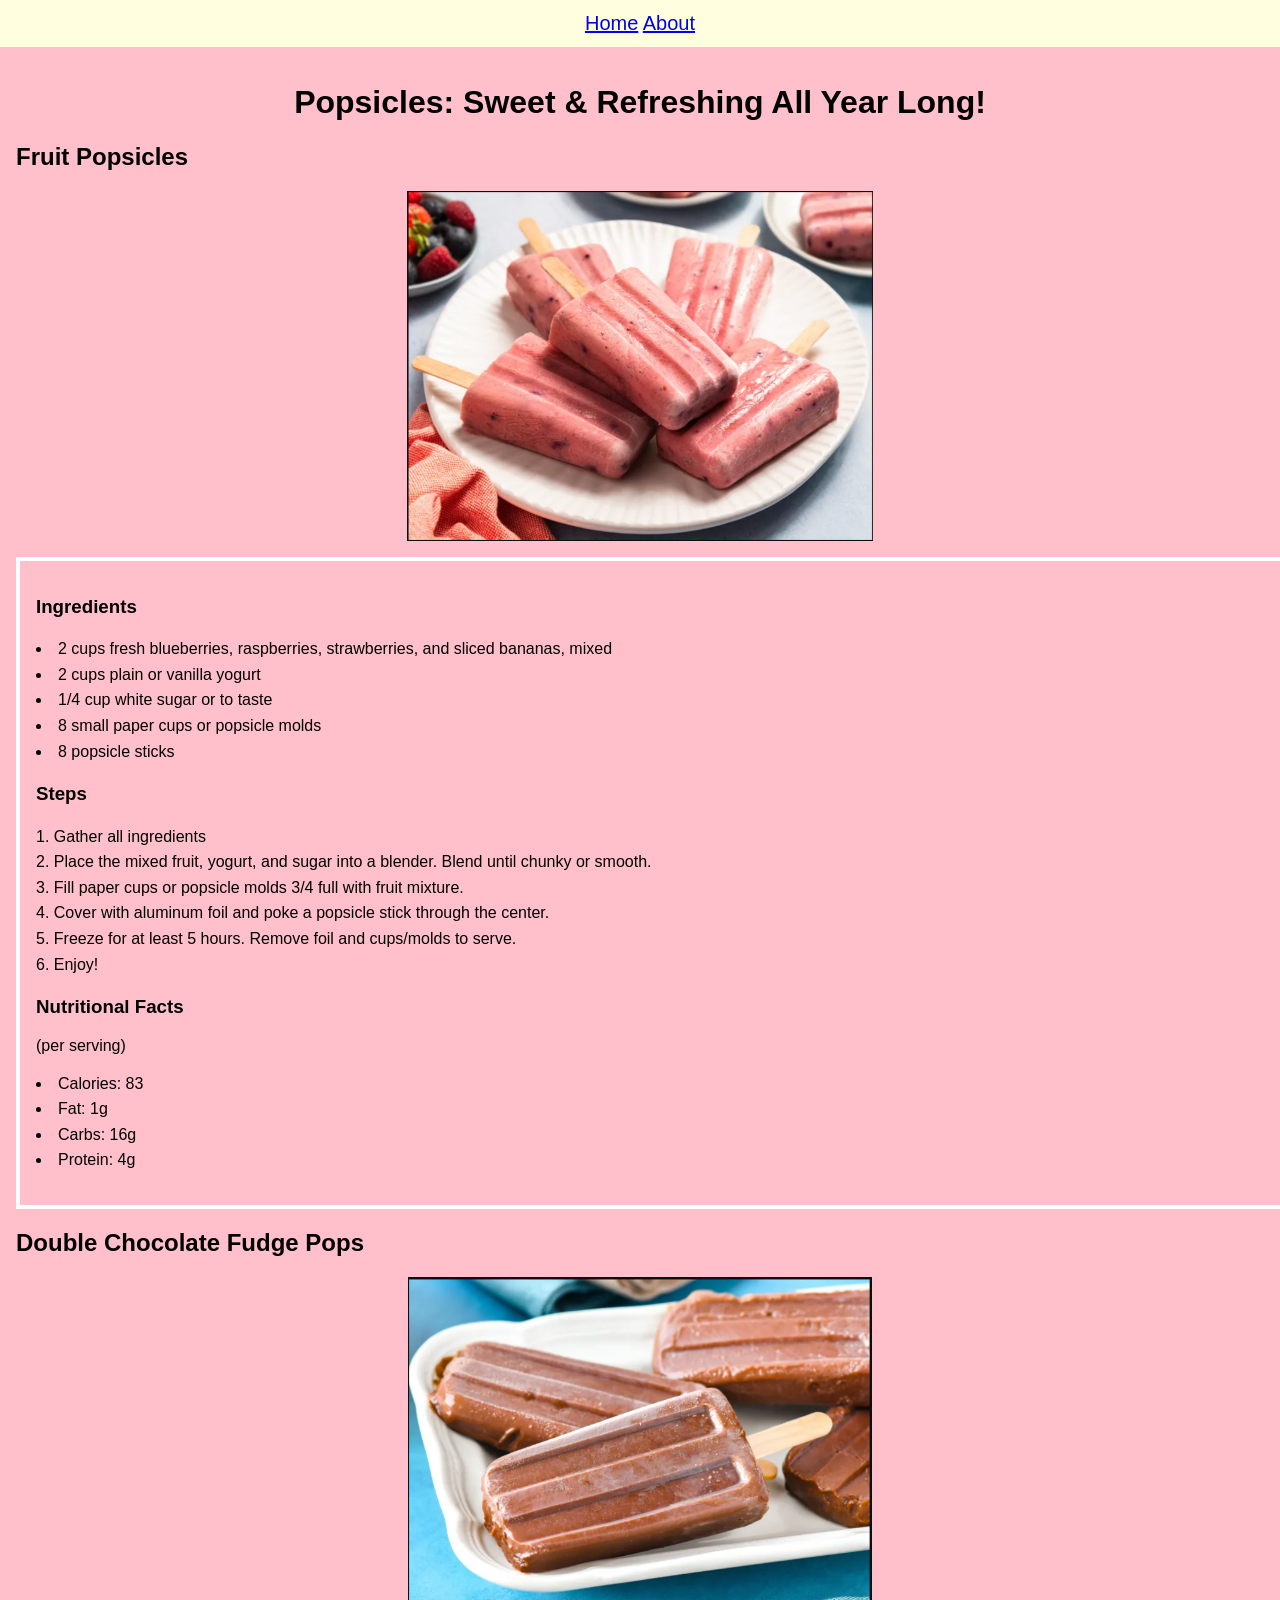
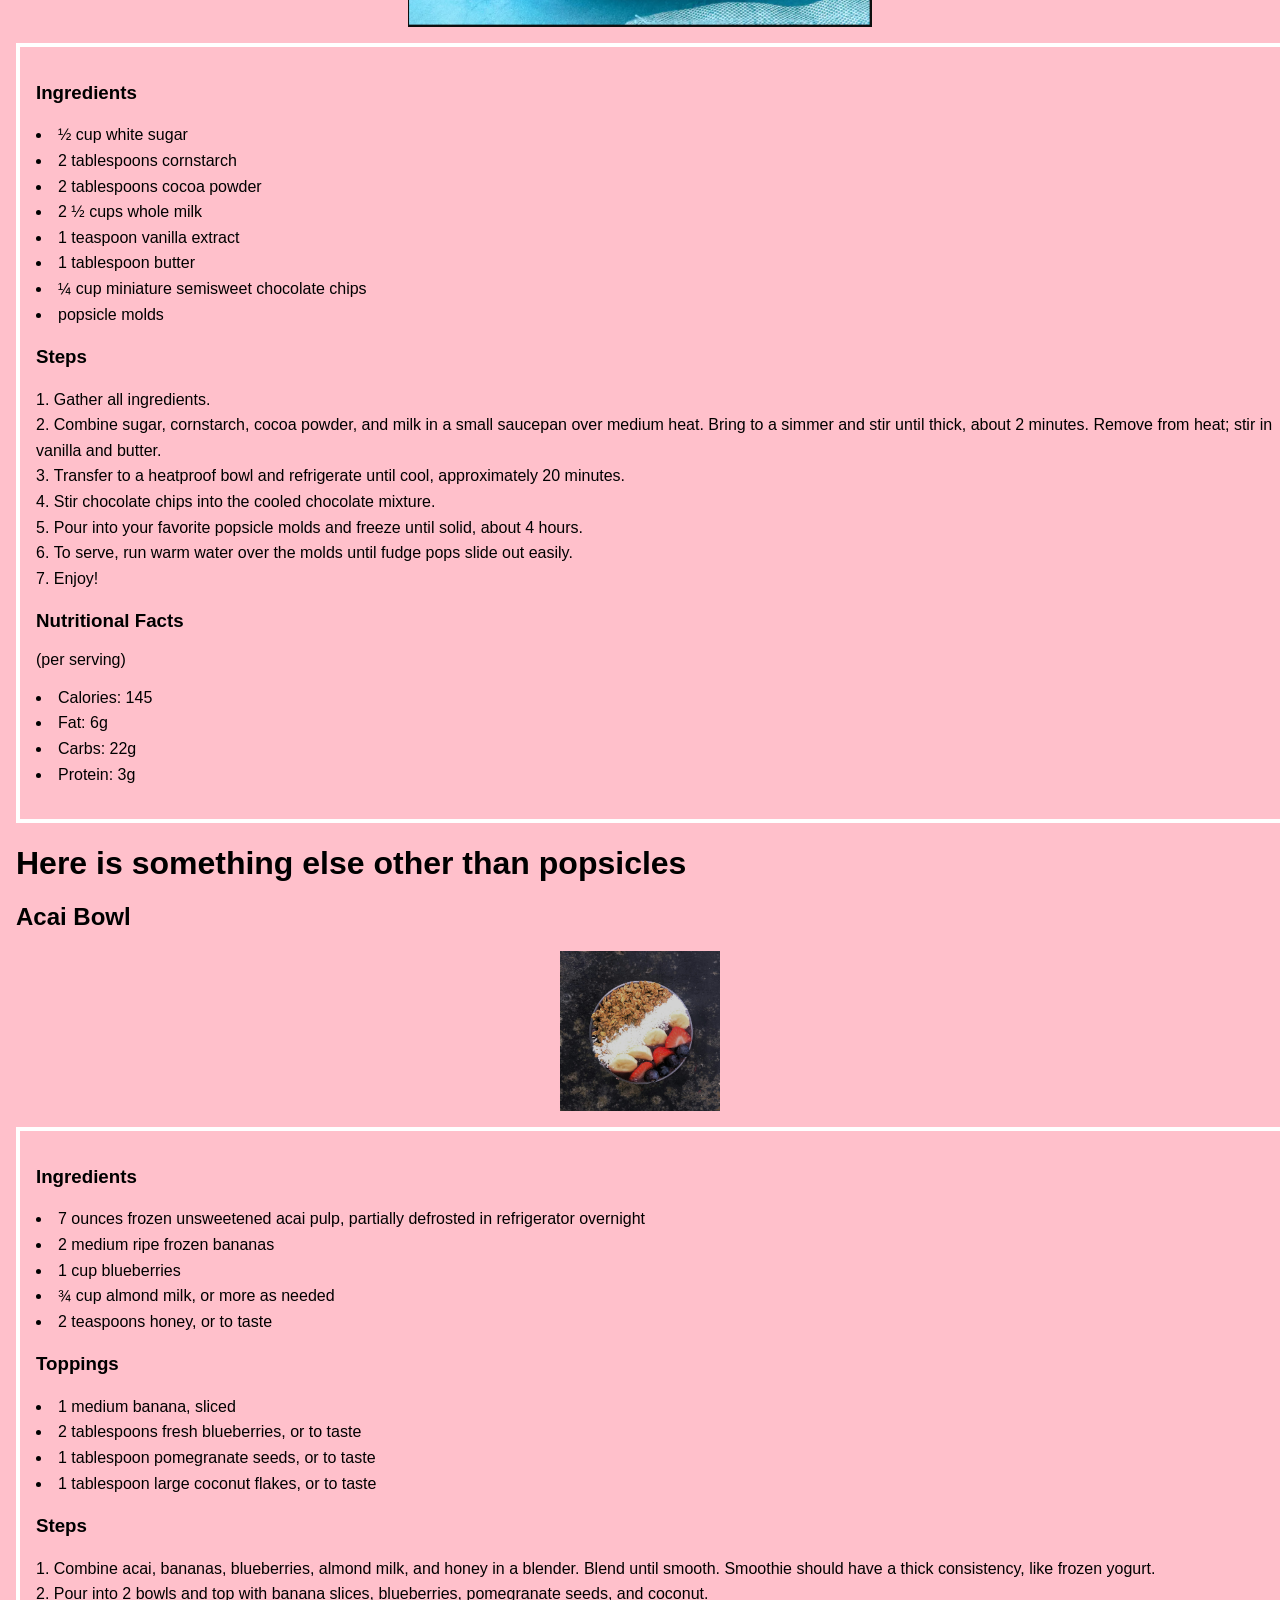
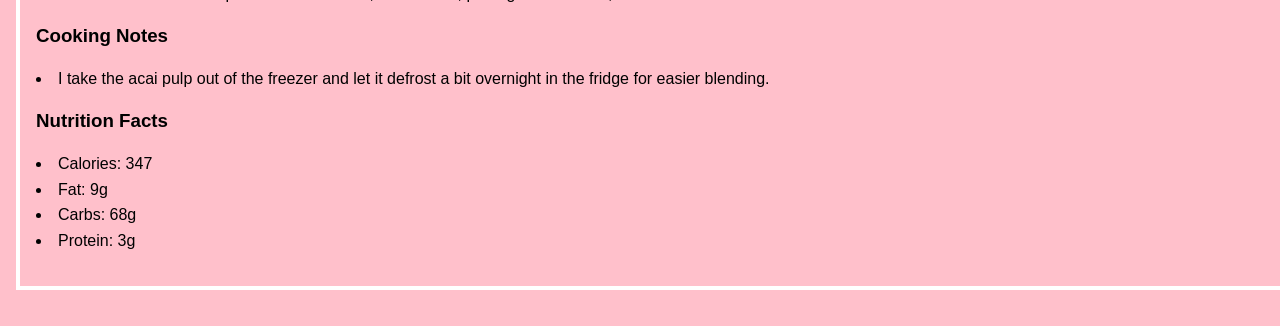
<file: index.html>
<!DOCTYPE html>
<html>
<head>
    <meta charset="UTF-8">
    <title>Refreshing Summer Treats</title>
    <link rel="stylesheet" href="styles.css">
</head>
<body>

    <nav class="navbar">
        <a href="home.html">Home</a>
        <a href="about.html">About</a>
    </nav>
    
    <div class="main-container">
        <header>
            <h1>Popsicles: Sweet & Refreshing All Year Long!</h1>
        </header>

        <section class="popsicle">
            <h2>Fruit Popsicles</h2>
            <img 
                src="fruit popsicles.png" 
                alt="Fruit Popsicles" 
                style="display: block;
                       margin-left: auto;
                       margin-right: auto;
                       margin-top: 16px;
                       margin-bottom: 16px;
                       height: 350px;">

            <div class="flavor-box">
                <h3>Ingredients</h3>
                <ul>
                    <li>2 cups fresh blueberries, raspberries, strawberries, and sliced bananas, mixed</li>
                    <li>2 cups plain or vanilla yogurt</li>
                    <li>1/4 cup white sugar or to taste</li>
                    <li>8 small paper cups or popsicle molds</li>
                    <li>8 popsicle sticks</li>
                </ul>

                <h3>Steps</h3>
                <ol>
                    <li>Gather all ingredients</li>
                    <li>Place the mixed fruit, yogurt, and sugar into a blender. Blend until chunky or smooth.</li>
                    <li>Fill paper cups or popsicle molds 3/4 full with fruit mixture.</li>
                    <li>Cover with aluminum foil and poke a popsicle stick through the center.</li>
                    <li>Freeze for at least 5 hours. Remove foil and cups/molds to serve.</li>
                    <li>Enjoy!</li>
                </ol>

                <h3>Nutritional Facts</h3>
                <p>(per serving)</p>
                <ul>
                    <li>Calories: 83</li>
                    <li>Fat: 1g</li>
                    <li>Carbs: 16g</li>
                    <li>Protein: 4g</li>
                </ul>
            </div>
        </section>

        <section class="popsicle">
            <h2>Double Chocolate Fudge Pops</h2>
            <img 
                src="double chocolate fudge pops.png" 
                alt="Chocolate Popsicles" 
                style="display: block;
                       margin-left: auto;
                       margin-right: auto;
                       margin-top: 16px;
                       margin-bottom: 16px;
                       height: 350px;">

            <div class="flavor-box">
                <h3>Ingredients</h3>
                <ul>
                    <li>½ cup white sugar</li>
                    <li>2 tablespoons cornstarch</li>
                    <li>2 tablespoons cocoa powder</li>
                    <li>2 ½ cups whole milk</li>
                    <li>1 teaspoon vanilla extract</li>
                    <li>1 tablespoon butter</li>
                    <li>¼ cup miniature semisweet chocolate chips</li>
                    <li>popsicle molds</li>
                </ul>

                <h3>Steps</h3>
                <ol>
                    <li>Gather all ingredients.</li>
                    <li>Combine sugar, cornstarch, cocoa powder, and milk in a small saucepan over medium heat. 
                        Bring to a simmer and stir until thick, about 2 minutes. Remove from heat; stir in vanilla and butter.</li>
                    <li>Transfer to a heatproof bowl and refrigerate until cool, approximately 20 minutes.</li>
                    <li>Stir chocolate chips into the cooled chocolate mixture.</li>
                    <li>Pour into your favorite popsicle molds and freeze until solid, about 4 hours.</li>
                    <li>To serve, run warm water over the molds until fudge pops slide out easily.</li>
                    <li>Enjoy!</li>
                </ol>

                <h3>Nutritional Facts</h3>
                <p>(per serving)</p>
                <ul>
                    <li>Calories: 145</li>
                    <li>Fat: 6g</li>
                    <li>Carbs: 22g</li>
                    <li>Protein: 3g</li>
                </ul>
            </div>
        </section>

        <h1>Here is something else other than popsicles</h1>
        <section class="popsicle" id="acai">
            <h2>Acai Bowl</h2>
            <img src="acai bowl.jpg" alt="Acai Bowl">

            <div class="flavor-box">
                <h3>Ingredients</h3>
                <ul>
                    <li>7 ounces frozen unsweetened acai pulp, partially defrosted in refrigerator overnight</li>
                    <li>2 medium ripe frozen bananas</li>
                    <li>1 cup blueberries</li>
                    <li>¾ cup almond milk, or more as needed</li>
                    <li>2 teaspoons honey, or to taste</li>
                </ul>

                    <h3>Toppings</h3>
                    <ul>
                        <li>1 medium banana, sliced</li>
                        <li>2 tablespoons fresh blueberries, or to taste</li>
                        <li>1 tablespoon pomegranate seeds, or to taste</li>
                        <li>1 tablespoon large coconut flakes, or to taste</li>
                    </ul>

                    <h3>Steps</h3>
                    <ol>
                        <li>Combine acai, bananas, blueberries, almond milk, and honey in a blender. Blend until smooth. Smoothie should have a thick consistency, like frozen yogurt.</li>
                        <li>Pour into 2 bowls and top with banana slices, blueberries, pomegranate seeds, and coconut.</li>
                    </ol>

                    <h3>Cooking Notes</h3>
                    <ul>
                        <li>I take the acai pulp out of the freezer and let it defrost a bit overnight in the fridge for easier blending.</li>
                    </ul>

                    <h3>Nutrition Facts</h3>
                    <ul>
                        <li>Calories: 347</li>
                        <li>Fat: 9g</li>
                        <li>Carbs: 68g</li>
                        <li>Protein: 3g</li>
                    </ul>
            </div>
        </section>
    </div>
</body>
</html>
</file>
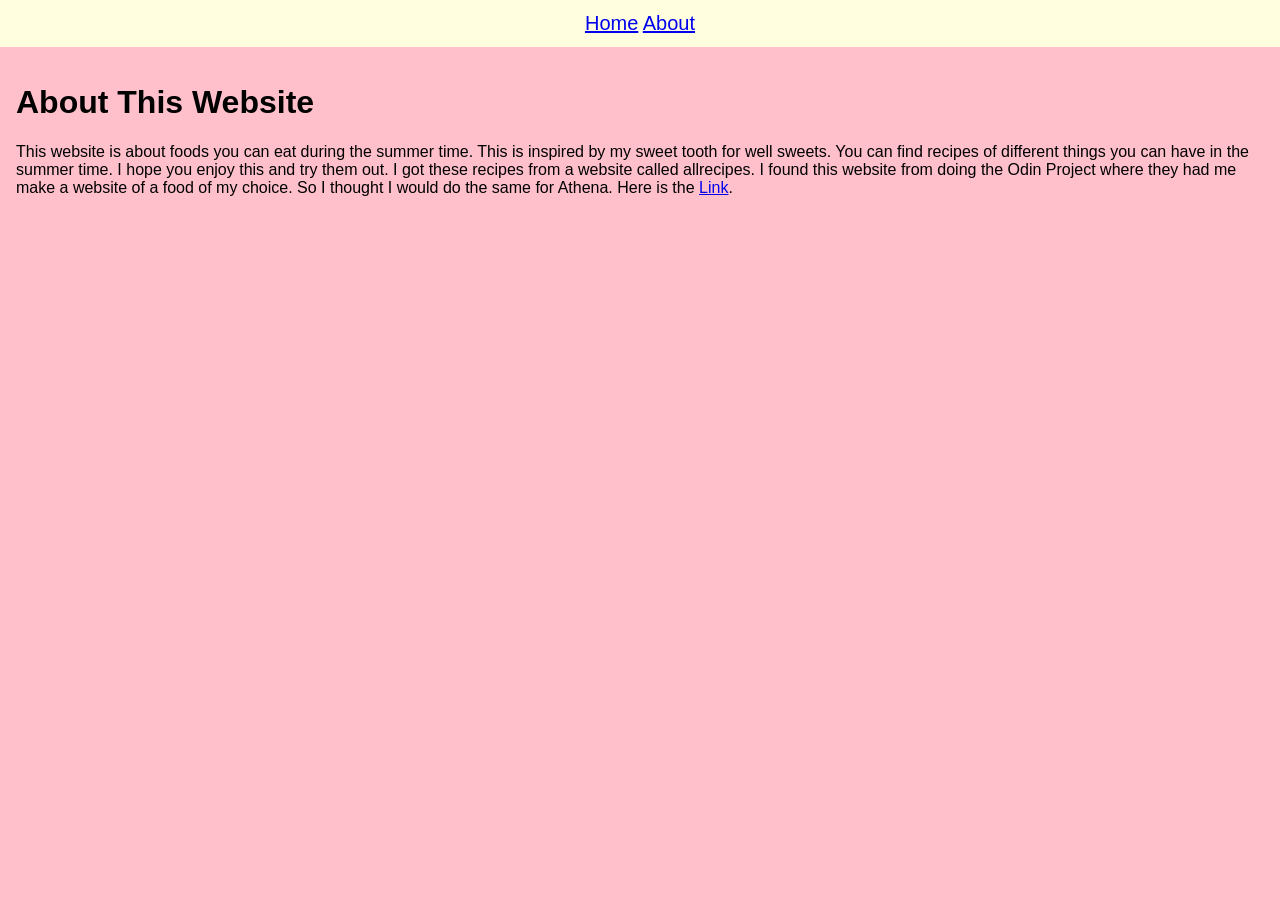
<file: about.html>
<!DOCTYPE html>
<html>
    <head>
        <meta charset="UTF-8">
        <title>About - Summer Treats</title>
        <link rel="stylesheet" href="styles.css">
    </head>
    <body class="about-page">
        <nav class="navbar">
            <a href="index.html">Home</a>
            <a href="about.html">About</a>
        </nav>
    <main class="main-container">
        <h1>About This Website</h1>
        <p>This website is about foods you can eat during the summer time.
            This is inspired by my sweet tooth for well sweets.
            You can find recipes of different things you can have in the summer time.
            I hope you enjoy this and try them out.
            I got these recipes from a website called allrecipes.
            I found this website from doing the Odin Project where they had me make a website of a food of my choice.
            So I thought I would do the same for Athena.
            Here is the
            <a href="https://www.allrecipes.com/">Link</a>.
        </p>
    </main>
</body>
</html>
</file>
<file: styles.css>
body {
  margin: 0;
  font-family: sans-serif;
  background-color: pink; 
  color: black; 
}

.main-container {
  padding: 16px;
}

header {
  text-align: center;
  margin-top: 20px;
}

.popsicle {
  margin: 20px 0;
}

.popsicle img {
  display: block;
  margin: 16px auto;
  height: 160px;
}

.popsicle ul {
  margin-left: 40px;
}

.popsicle ol {
  margin-left: 40px;
}

.flavor-box {
  width: 100%;
  border: 4px solid white;
  color: black; 
  padding: 16px;
}

.flavor-box ul,
.flavor-box ol {
  margin-left: 0;
  padding-left: 0;
  list-style-position: inside;
  line-height: 1.6;
}

.navbar {
  background-color: lightyellow;
  padding: 12px;
  text-align: center;
  font-size: 20px;
}
</file>
